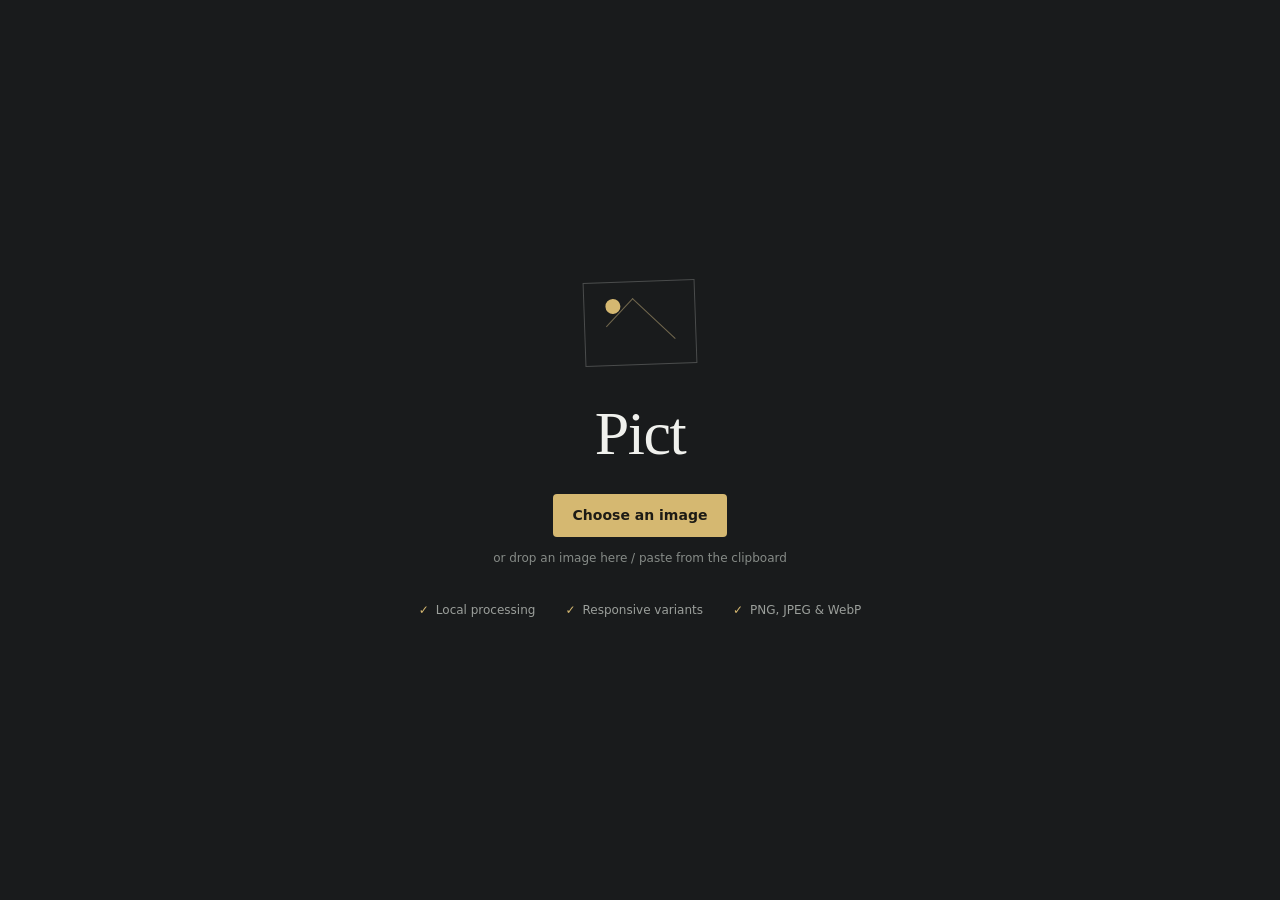
<file: index.html>
<!doctype html>
<html lang="en">
	<head>
		<meta charset="utf-8">
		<meta name="viewport" content="width=device-width, initial-scale=1">
		<meta name="description" content="Pict is a private browser image editor for drawing, editing and preparing responsive website assets.">
		<meta name="theme-color" content="#1d1e1f">
		<title>Pict</title>
		<link rel="icon" href="assets/images/favicon.svg" type="image/svg+xml">
		<link rel="icon" href="assets/images/favicon-32.png" sizes="32x32" type="image/png">
		<link rel="shortcut icon" href="assets/images/favicon.ico">
		<link rel="apple-touch-icon" href="assets/images/apple-touch-icon.png">
		<link rel="stylesheet" href="assets/css/style.css">
		<link rel="stylesheet" href="assets/css/tools.css">
		<link rel="stylesheet" href="assets/css/pict.css">
		<link rel="stylesheet" href="assets/css/selection-hue.css">
		<link rel="stylesheet" href="assets/css/polish.css">
		<link rel="stylesheet" href="assets/css/advanced.css">
		<script src="assets/js/vendor/pica.min.js" defer></script>
		<script src="assets/js/script.js" defer></script>
	</head>
	<body class="empty-mode">
		<a class="skip-link" href="#workspace">Skip to editor</a>
		<header class="topbar" id="topbar" hidden>
			<div class="brand"><span class="brand-mark" aria-hidden="true">P</span><span>Pict</span></div>
			<nav class="menu-bar" aria-label="Application menu">
				<button class="menu-trigger" data-menu="fileMenu" type="button" aria-haspopup="menu" aria-expanded="false">File</button>
				<button class="menu-trigger" data-menu="editMenu" type="button" aria-haspopup="menu" aria-expanded="false">Edit</button>
				<button class="menu-trigger" data-menu="imageMenu" type="button" aria-haspopup="menu" aria-expanded="false">Image</button>
				<button class="menu-trigger" data-menu="effectsMenu" type="button" aria-haspopup="menu" aria-expanded="false">Effects</button>
			</nav>
		</header>
		<svg class="icon-defs" aria-hidden="true">
			<symbol id="i-move" viewBox="0 0 24 24"><path d="M12 2v20M2 12h20M12 2l-3 3m3-3 3 3M22 12l-3-3m3 3-3 3M12 22l-3-3m3 3 3-3M2 12l3-3m-3 3 3 3"/></symbol>
			<symbol id="i-select" viewBox="0 0 24 24"><path d="M4 8V4h4M16 4h4v4M20 16v4h-4M8 20H4v-4"/><path d="M10 4h4M20 10v4M14 20h-4M4 14v-4"/></symbol>
			<symbol id="i-lasso" viewBox="0 0 24 24"><path d="M19 7c3 4-1 9-7 9S2 13 4 9s9-6 15-2Z"/><path d="M12 16c2 1 2 5-1 5-2 0-3-2-1-3"/></symbol>
			<symbol id="i-path" viewBox="0 0 24 24"><path d="M5 18C5 8 19 16 19 6"/><circle cx="5" cy="18" r="2"/><circle cx="19" cy="6" r="2"/><path d="M5 12h6M13 12h6"/><circle cx="11" cy="12" r="1"/><circle cx="13" cy="12" r="1"/></symbol>
			<symbol id="i-dropper" viewBox="0 0 24 24"><path d="m14 4 6 6M17 7 8 16l-4 1 1-4 9-9M7 17l-2 2"/></symbol>
			<symbol id="i-fill" viewBox="0 0 24 24"><path d="m4 13 8-8 7 7-8 8H4v-7Z"/><path d="M15 17c0 3 2 4 3 4s3-1 3-4l-3-4-3 4Z"/></symbol>
			<symbol id="i-pencil" viewBox="0 0 24 24"><path d="m4 20 4-1 11-11-3-3L5 16l-1 4Z"/><path d="m14 7 3 3M5 16l3 3"/></symbol>
			<symbol id="i-brush" viewBox="0 0 24 24"><path d="M14 14 21 5l-2-2-9 7"/><path d="M14 14c0 5-3 7-8 7 2-2-1-3 1-6 2-3 5-3 7-1Z"/></symbol>
			<symbol id="i-eraser" viewBox="0 0 24 24"><path d="m4 15 9-10 7 6-8 9H7l-3-3v-2Z"/><path d="m9 10 7 6M12 20h9"/></symbol>
			<symbol id="i-line" viewBox="0 0 24 24"><path d="M4 20 20 4"/></symbol>
			<symbol id="i-rect" viewBox="0 0 24 24"><rect x="4" y="5" width="16" height="14" rx="1"/></symbol>
			<symbol id="i-ellipse" viewBox="0 0 24 24"><ellipse cx="12" cy="12" rx="9" ry="7"/></symbol>
			<symbol id="i-text" viewBox="0 0 24 24"><path d="M5 5h14M12 5v14M8 19h8"/></symbol>
			<symbol id="i-wand" viewBox="0 0 24 24"><path d="m5 19 10-10 4 4L9 23 5 19Z"/><path d="M4 3v3M2.5 4.5h3M15 2v4M13 4h4M20 7v3M18.5 8.5h3"/></symbol>
			<symbol id="i-clone" viewBox="0 0 24 24"><path d="M8 13V9a4 4 0 0 1 8 0v4"/><path d="M6 13h12l2 7H4l2-7Z"/><path d="M8 17h8"/></symbol>
			<symbol id="i-recolour" viewBox="0 0 24 24"><path d="M12 3a9 9 0 1 0 9 9c0-2-2-3-4-2l-2 1c-2 1-4-1-3-3l1-2c1-2 0-3-1-3Z"/><circle cx="7" cy="11" r="1"/><circle cx="9" cy="7" r="1"/><circle cx="8" cy="15" r="1"/></symbol>
			<symbol id="i-copy" viewBox="0 0 24 24"><rect x="8" y="8" width="12" height="12" rx="1"/><path d="M16 8V4H4v12h4"/></symbol>
			<symbol id="i-cut" viewBox="0 0 24 24"><circle cx="6" cy="6" r="3"/><circle cx="6" cy="18" r="3"/><path d="m8 8 11 11M8 16 19 5"/></symbol>
			<symbol id="i-paste" viewBox="0 0 24 24"><path d="M9 5H6v16h13V5h-3"/><rect x="9" y="3" width="7" height="4" rx="1"/></symbol>
		</svg>
		<input id="fileInput" type="file" accept="image/png,image/jpeg,image/webp,image/avif" multiple hidden>
		<input id="projectInput" type="file" accept=".pict,application/json" hidden>
		<main id="workspace" class="app-shell">
			<section class="empty-state" id="emptyState">
				<div class="empty-art" aria-hidden="true"><span></span></div>
				<h1>Pict</h1>
				<button class="button primary large" id="emptyOpenButton" type="button">Choose an image</button>
				<p class="drop-hint">or drop an image here / paste from the clipboard</p>
				<div class="feature-row" aria-label="Key features"><span>Local processing</span><span>Responsive variants</span><span>PNG, JPEG &amp; WebP</span></div>
			</section>
			<section class="editor" id="editor" hidden>
				<aside class="left-panel" aria-label="Tools and images">
					<div class="left-tabs" role="tablist">
						<button class="left-tab active" data-left-tab="tools" type="button" role="tab" aria-selected="true">Tools</button>
						<button class="left-tab" data-left-tab="images" type="button" role="tab" aria-selected="false">Images</button>
					</div>
					<div class="left-tab-panel" id="toolsPanel">
						<div class="vertical-tools" role="toolbar" aria-label="Editing tools">
							<button class="paint-tool" data-tool="move" type="button"><svg><use href="#i-move"/></svg>Move</button>
							<button class="paint-tool active" data-tool="select" type="button"><svg><use href="#i-select"/></svg>Select</button>
							<button class="paint-tool" data-tool="lasso" type="button"><svg><use href="#i-lasso"/></svg>Lasso</button>
							<button class="paint-tool" data-tool="path" type="button"><svg><use href="#i-path"/></svg>Paths</button>
							<button class="paint-tool" data-tool="magic" type="button"><svg><use href="#i-wand"/></svg>Magic wand</button>
							<button class="paint-tool" data-tool="eyedropper" type="button"><svg><use href="#i-dropper"/></svg>Pick</button>
							<button class="paint-tool" data-tool="fill" type="button"><svg><use href="#i-fill"/></svg>Fill</button>
							<button class="paint-tool" data-tool="pencil" type="button"><svg><use href="#i-pencil"/></svg>Pencil</button>
							<button class="paint-tool" data-tool="brush" type="button"><svg><use href="#i-brush"/></svg>Brush</button>
							<button class="paint-tool" data-tool="clone" type="button"><svg><use href="#i-clone"/></svg>Clone</button>
							<button class="paint-tool" data-tool="recolour" type="button"><svg><use href="#i-recolour"/></svg>Recolour</button>
							<button class="paint-tool" data-tool="eraser" type="button"><svg><use href="#i-eraser"/></svg>Eraser</button>
							<button class="paint-tool" data-tool="line" type="button"><svg><use href="#i-line"/></svg>Line</button>
							<button class="paint-tool" data-tool="rectangle" type="button"><svg><use href="#i-rect"/></svg>Rectangle</button>
							<button class="paint-tool" data-tool="ellipse" type="button"><svg><use href="#i-ellipse"/></svg>Ellipse</button>
							<button class="paint-tool" data-tool="text" type="button"><svg><use href="#i-text"/></svg>Text</button>
						</div>
					</div>
					<div class="left-tab-panel" id="imagesPanel" hidden>
						<div class="panel-heading"><h2>Images</h2><button class="icon-button" id="addButton" type="button" aria-label="Add images">+</button></div>
						<div class="asset-list" id="assetList"></div>
					</div>
				</aside>
				<section class="canvas-area" aria-label="Image preview">
					<div class="canvas-toolbar">
						<div><button class="icon-button" id="undoButton" type="button" aria-label="Undo" disabled>↶</button><button class="icon-button" id="redoButton" type="button" aria-label="Redo" disabled>↷</button><button class="text-button" id="resetButton" type="button">Reset</button></div>
						<span class="active-tool-status" id="activeToolStatus">Rectangle select</span>
						<div class="zoom-actions"><button class="icon-button grid-toggle" id="rulersToggle" type="button" aria-label="Toggle rulers" title="Toggle rulers">R</button><button class="icon-button grid-toggle active" id="snapToggle" type="button" aria-label="Toggle guide snapping" title="Toggle guide snapping">⌁</button><button class="icon-button grid-toggle" id="gridToggle" type="button" aria-label="Toggle pixel grid" title="Toggle pixel grid">#</button><button class="icon-button" id="zoomOut" type="button" aria-label="Zoom out">−</button><output id="zoomOutput">Fit</output><button class="icon-button" id="zoomIn" type="button" aria-label="Zoom in">+</button></div>
					</div>
					<div class="canvas-stage" id="canvasStage"><canvas class="ruler ruler-horizontal" id="horizontalRuler" height="24"></canvas><canvas class="ruler ruler-vertical" id="verticalRuler" width="24"></canvas><div class="canvas-wrap" id="canvasWrap"><canvas id="previewCanvas"></canvas><canvas id="interactionCanvas"></canvas></div><div class="drop-overlay" id="dropOverlay">Drop images to add them</div></div>
					<div class="palette-bar" aria-label="Colour palette"><button class="current-colour" id="colourSwatch" type="button" aria-label="Open colour picker" title="Choose colour"></button><div class="palette-grid" id="paletteBar"></div></div>
					<div class="image-status"><span id="sourceInfo"></span><span id="editedInfo"></span></div>
				</section>
				<aside class="controls-panel" aria-label="Editing controls">
					<div class="control-tabs" role="tablist"><button class="tab active" data-tab="edit" type="button" role="tab" aria-selected="true">Edit</button><button class="tab" data-tab="layers" type="button" role="tab" aria-selected="false">Layers</button><button class="tab" data-tab="export" type="button" role="tab" aria-selected="false">Export</button></div>
					<div class="tab-panel" id="editPanel">
						<section class="control-section tool-options">
							<div class="section-heading"><h3 id="activeToolName">Rectangle select</h3><button class="text-button" id="clearSelection" type="button">Clear selection</button></div>
							<p class="tool-hint" id="toolHint">Drag to select a rectangular area.</p>
							<label id="selectionModeLabel">Selection mode<select id="selectionMode"><option value="replace">Replace</option><option value="add">Add</option><option value="subtract">Subtract</option><option value="intersect">Intersect</option></select></label>
							<label>Size<input id="toolSize" type="number" min="1" max="200" value="18"></label>
							<label class="range-label"><span>Tool opacity <output id="toolOpacityValue">100</output>%</span><input id="toolOpacity" type="range" min="1" max="100" value="100"></label>
							<label class="range-label"><span>Flow <output id="brushFlowValue">100</output>%</span><input id="brushFlow" type="range" min="1" max="100" value="100"></label>
							<label class="range-label"><span>Brush hardness <output id="brushHardnessValue">80</output>%</span><input id="brushHardness" type="range" min="0" max="100" value="80"></label>
							<label class="range-label"><span>Brush spacing <output id="brushSpacingValue">20</output>%</span><input id="brushSpacing" type="range" min="1" max="100" value="20"></label>
							<label class="range-label"><span>Stabilisation <output id="brushSmoothingValue">20</output>%</span><input id="brushSmoothing" type="range" min="0" max="90" value="20"></label>
							<label class="check-label"><input id="pressureSize" type="checkbox" checked> Pressure controls size</label>
							<label class="check-label"><input id="pressureFlow" type="checkbox" checked> Pressure controls flow</label>
							<label class="check-label"><input id="shapeFill" type="checkbox"> Fill shapes</label>
							<label class="range-label"><span>Fill tolerance <output id="toleranceValue">24</output></span><input id="fillTolerance" type="range" min="0" max="100" value="24"></label>
							<label class="range-label"><span>Feather <output id="featherValue">0</output> px</span><input id="selectionFeather" type="range" min="0" max="50" value="0"></label>
							<label class="range-label selection-hue" id="selectionHueControl" hidden><span>Selection hue <output id="selectionHueValue">0</output>°</span><input id="selectionHue" type="range" min="-180" max="180" value="0" aria-describedby="selectionHueHelp"><small id="selectionHueHelp">Drag to shift colours inside the current selection.</small></label>
							<div class="selection-actions"><button class="button secondary" id="invertSelection" type="button">Invert</button><button class="button secondary" id="selectColour" type="button">Select colour</button><button class="button secondary" id="selectOpaque" type="button">Layer opacity</button><button class="button secondary" id="refineSelection" type="button">Refine…</button><button class="button secondary" id="floatSelection" type="button">Move pixels</button><button class="button secondary" id="resizeSelection" type="button">Resize pixels</button><button class="button secondary" id="cropToSelection" type="button">Crop to selection</button><button class="button secondary" id="deleteSelection" type="button">Delete selection</button></div>
						</section>
						<section class="control-section image-control-section" id="transformSection">
							<h3>Transform</h3>
							<div class="tool-grid"><button class="tool-button" id="rotateLeft" type="button"><span>↶</span>Rotate left</button><button class="tool-button" id="rotateRight" type="button"><span>↷</span>Rotate right</button><button class="tool-button" id="flipHorizontal" type="button"><span>↔</span>Flip H</button><button class="tool-button" id="flipVertical" type="button"><span>↕</span>Flip V</button></div>
							<div class="field-row"><label>Angle<input id="rotationAngle" type="number" min="-180" max="180" value="0"></label><button class="button secondary align-field-button" id="applyRotation" type="button">Apply angle</button></div>
							<label>Layer rotation°<input id="layerRotation" type="number" min="-180" max="180" value="0"></label>
							<div class="field-row"><label>Scale X %<input id="layerScaleX" type="number" min="1" max="1000" value="100"></label><label>Scale Y %<input id="layerScaleY" type="number" min="1" max="1000" value="100"></label></div>
							<div class="field-row"><label>Skew X°<input id="layerSkewX" type="number" min="-80" max="80" value="0"></label><label>Skew Y°<input id="layerSkewY" type="number" min="-80" max="80" value="0"></label></div>
							<button class="button secondary full spaced-button" id="applyLayerTransform" type="button">Transform active layer</button>
							<div class="field-row"><label>Perspective X<input id="perspectiveX" type="number" min="-90" max="90" value="0"></label><label>Perspective Y<input id="perspectiveY" type="number" min="-90" max="90" value="0"></label></div><button class="button secondary full spaced-button" id="applyPerspective" type="button">Apply perspective</button>
						</section>
						<section class="control-section image-control-section" id="cropSection">
							<div class="section-heading"><h3>Crop</h3><button class="text-button" id="resetCrop" type="button">Full image</button></div>
							<label>Aspect ratio<select id="aspectRatio"><option value="free">Free</option><option value="1">Square · 1:1</option><option value="1.7777778">Landscape · 16:9</option><option value="1.5">Photo · 3:2</option><option value="0.8">Portrait · 4:5</option></select></label>
							<div class="field-row"><label>X<input id="cropX" type="number" min="0"></label><label>Y<input id="cropY" type="number" min="0"></label></div>
							<div class="field-row"><label>Width<input id="cropWidth" type="number" min="1"></label><label>Height<input id="cropHeight" type="number" min="1"></label></div>
							<button class="button secondary full spaced-button" id="applyAspect" type="button">Apply ratio from centre</button>
						</section>
						<section class="control-section image-control-section" id="adjustSection">
							<div class="section-heading"><h3>Adjust</h3><button class="text-button" id="resetAdjustments" type="button">Reset</button></div>
							<label class="range-label"><span>Brightness <output id="brightnessValue">0</output></span><input id="brightness" type="range" min="-100" max="100" value="0"></label>
							<label class="range-label"><span>Contrast <output id="contrastValue">0</output></span><input id="contrast" type="range" min="-100" max="100" value="0"></label>
							<label class="range-label"><span>Saturation <output id="saturationValue">0</output></span><input id="saturation" type="range" min="-100" max="100" value="0"></label>
							<label class="range-label"><span>Warmth <output id="warmthValue">0</output></span><input id="warmth" type="range" min="-100" max="100" value="0"></label>
							<label class="range-label"><span>Blur <output id="blurValue">0</output></span><input id="blur" type="range" min="0" max="20" value="0"></label>
						</section>
					</div>
					<div class="tab-panel" id="layersPanel" hidden>
						<section class="control-section layers-section">
							<div class="section-heading"><h3>Layers</h3><button class="icon-button" id="addLayer" type="button" aria-label="Add pixel layer">+</button></div>
							<div class="layers-list" id="layersList"></div>
							<div class="layer-actions"><button class="button secondary" id="addAdjustment" type="button">Adjustment…</button><button class="button secondary" id="addLayerMask" type="button">Add mask</button><button class="button secondary" id="editLayerMask" type="button">Edit mask</button><button class="button secondary" id="applyLayerMask" type="button">Apply mask</button><button class="button secondary" id="duplicateLayer" type="button">Duplicate</button><button class="button secondary" id="deleteLayer" type="button">Delete</button><button class="button secondary" id="layerUp" type="button">Move up</button><button class="button secondary" id="layerDown" type="button">Move down</button><button class="button secondary layer-action-wide" id="mergeLayer" type="button">Merge down</button><button class="button secondary" id="mergeVisible" type="button">Merge visible</button><button class="button secondary" id="flattenImage" type="button">Flatten image</button></div>
							<label class="range-label"><span>Opacity <output id="layerOpacityValue">100</output>%</span><input id="layerOpacity" type="range" min="0" max="100" value="100"></label>
							<label>Blend mode<select id="layerBlend"><option value="source-over">Normal</option><option value="multiply">Multiply</option><option value="screen">Screen</option><option value="overlay">Overlay</option><option value="darken">Darken</option><option value="lighten">Lighten</option><option value="color">Colour</option><option value="luminosity">Luminosity</option></select></label>
						</section>
						<section class="control-section history-section"><div class="section-heading"><h3>History</h3><button class="text-button" id="clearHistory" type="button">Clear</button></div><ol class="history-list" id="historyList"></ol>
						</section>
					</div>
					<div class="tab-panel" id="exportPanel" hidden>
						<section class="control-section export-section">
							<h3>Output</h3><label>File name<input id="exportName" type="text" value="image"></label>
							<div class="field-row"><label>Width<input id="exportWidth" type="number" min="1"></label><label>Height<input id="exportHeight" type="number" min="1"></label></div>
							<label class="check-label"><input id="lockRatio" type="checkbox" checked> Lock aspect ratio</label>
							<label>Format<select id="exportFormat"><option value="image/webp">WebP</option><option value="image/jpeg">JPEG</option><option value="image/png">PNG</option></select></label>
							<label>Resampling<select id="exportResampling"><option value="mks2013" selected>Quality - Pica mks2013</option><option value="lanczos3">Quality - Pica Lanczos3</option><option value="canvas">Fast - native canvas</option><option value="nearest">Pixel art - nearest neighbour</option></select></label>
							<p class="section-copy" id="resamplingHint">Uses Pica's sharp MKS2013 filter for detailed photographs and web graphics.</p>
							<label class="range-label" id="qualityLabel"><span>Quality <output id="qualityValue">100</output>%</span><input id="quality" type="range" min="1" max="100" value="100"></label>
							<div class="export-summary"><span>Estimated size</span><strong id="estimatedSize">Calculate on export</strong></div><button class="button primary full" id="exportButton" type="button">Export image</button>
						</section>
						<section class="control-section"><h3>Responsive set</h3><p class="section-copy">Generate common widths without enlarging the source.</p>
							<div class="check-grid"><label><input type="checkbox" name="variant" value="320" checked> 320w</label><label><input type="checkbox" name="variant" value="640" checked> 640w</label><label><input type="checkbox" name="variant" value="960" checked> 960w</label><label><input type="checkbox" name="variant" value="1280" checked> 1280w</label><label><input type="checkbox" name="variant" value="1600"> 1600w</label><label><input type="checkbox" name="variant" value="1920"> 1920w</label></div>
							<button class="button secondary full" id="variantsButton" type="button">Download variants</button><label class="markup-label">Generated markup<textarea id="markupOutput" rows="4" readonly></textarea></label><button class="text-button copy-button" id="copyMarkup" type="button">Copy markup</button>
						</section>
					</div>
				</aside>
			</section>
		</main>
		<menu class="app-menu" id="fileMenu"><button data-action="open" type="button">Open image <span>Ctrl+O</span></button><button data-action="open-project" type="button">Open Pict project</button><button data-action="save-project" type="button">Save Pict project <span>Ctrl+Shift+S</span></button><hr><button data-action="recover" type="button">Recover last draft</button><button data-action="export" type="button">Export <span>Ctrl+E</span></button></menu>
		<menu class="app-menu" id="editMenu"><button data-action="undo" type="button">Undo <span>Ctrl+Z</span></button><button data-action="redo" type="button">Redo <span>Ctrl+Y</span></button><hr><button data-action="select-all" type="button">Select all <span>Ctrl+A</span></button><button data-action="deselect" type="button">Deselect <span>Ctrl+Shift+A</span></button><button data-action="crop-to-selection" type="button">Crop to selection</button><hr><button data-action="copy" type="button">Copy <span>Ctrl+C</span></button><button data-action="cut" type="button">Cut <span>Ctrl+X</span></button><button data-action="paste" type="button">Paste <span>Ctrl+V</span></button></menu>
		<menu class="app-menu" id="imageMenu"><button data-action="transform" type="button">Transform</button><button data-action="crop" type="button">Crop</button><button data-action="adjust" type="button">Adjustments</button><hr><button data-action="canvas-size" type="button">Resize canvas</button><button data-action="image-size" type="button">Resize image</button></menu>
		<menu class="app-menu effects-menu" id="effectsMenu"><button data-correction="gaussian-blur" type="button">Gaussian blur…</button><button data-correction="motion-blur" type="button">Motion blur…</button><button data-correction="unsharp" type="button">Unsharp mask…</button><button data-correction="high-pass" type="button">High-pass sharpen…</button><hr><button data-correction="shadow" type="button">Drop shadow…</button><button data-correction="outline" type="button">Outline…</button><button data-correction="vignette" type="button">Vignette…</button><button data-effect="pixelate" type="button">Pixelate</button><button data-effect="distort" type="button">Wave distortion</button><hr><button data-correction="posterise" type="button">Posterise…</button><button data-correction="threshold" type="button">Threshold…</button><button data-correction="desaturate" type="button">Desaturate…</button><button data-effect="grayscale" type="button">Grayscale</button><button data-effect="sepia" type="button">Sepia</button><button data-correction="channel-mixer" type="button">Channel mixer…</button><button data-correction="white-balance" type="button">White balance…</button><button data-correction="colour-balance" type="button">Colour balance…</button><button data-correction="gradient-map" type="button">Gradient map…</button><hr><button data-effect="noise" type="button">Add noise</button><button data-correction="denoise" type="button">Noise reduction…</button><button data-correction="dust" type="button">Dust and scratches…</button><button data-correction="lens" type="button">Lens distortion…</button><button data-correction="chromatic" type="button">Chromatic aberration…</button><button data-correction="perspective-correction" type="button">Perspective correction…</button><hr><button data-action="effects" type="button">Levels…</button></menu>
		<dialog class="modal" id="imageDialog"><div class="modal-heading"><h2 id="imageDialogTitle">Image</h2><button class="modal-close" data-close="imageDialog" type="button" aria-label="Close">×</button></div><div class="modal-body" id="imageDialogBody"></div></dialog>
		<dialog class="modal colour-dialog" id="colourDialog">
			<div class="modal-heading"><h2>Choose colour</h2><button class="modal-close" data-close="colourDialog" type="button" aria-label="Close">×</button></div>
			<div class="modal-body">
				<canvas id="colourField" width="320" height="180" aria-label="Saturation and brightness"></canvas>
				<label>Hue<input id="hueRange" type="range" min="0" max="359" value="345"></label>
				<label>Hex<input id="hexInput" type="text" value="#f3a6b8" maxlength="9" spellcheck="false"></label>
				<fieldset class="colour-fields"><legend>RGB</legend><label>R<input id="redInput" type="number" min="0" max="255" value="243"></label><label>G<input id="greenInput" type="number" min="0" max="255" value="166"></label><label>B<input id="blueInput" type="number" min="0" max="255" value="184"></label></fieldset>
				<fieldset class="colour-fields"><legend>HSV</legend><label>H<input id="hueInput" type="number" min="0" max="359" value="345"></label><label>S<input id="saturationInput" type="number" min="0" max="100" value="32"></label><label>V<input id="valueInput" type="number" min="0" max="100" value="95"></label></fieldset>
				<div class="dialog-actions"><button class="button secondary" data-close="colourDialog" type="button">Cancel</button><button class="button primary" id="applyColour" type="button">Use colour</button></div>
			</div>
		</dialog>
		<dialog class="modal text-dialog" id="textDialog">
			<div class="modal-heading"><h2>Add text</h2><button class="modal-close" data-close="textDialog" type="button" aria-label="Close">×</button></div>
			<div class="modal-body">
				<label>Text<textarea id="textValue" rows="4" placeholder="Enter text"></textarea></label>
				<div class="field-row"><label>Font<select id="textFont"><option value="system-ui, sans-serif">System sans</option><option value="Georgia, serif">Georgia</option><option value="'Courier New', monospace">Monospace</option><option value="Arial, sans-serif">Arial</option><option value="'Trebuchet MS', sans-serif">Trebuchet</option><option value="'Times New Roman', serif">Times</option></select></label><label>Size<input id="textSize" type="number" min="6" max="300" value="40"></label></div>
				<div class="text-options"><label class="check-label"><input id="textBold" type="checkbox"> Bold</label><label class="check-label"><input id="textItalic" type="checkbox"> Italic</label><label>Align<select id="textAlign"><option value="left">Left</option><option value="center">Centre</option><option value="right">Right</option></select></label></div>
				<label>Line height %<input id="textLineHeight" type="number" min="50" max="300" value="125"></label><label>Letter spacing<input id="textLetterSpacing" type="number" min="-20" max="100" value="0"></label>
				<div class="dialog-actions"><button class="button secondary" data-close="textDialog" type="button">Cancel</button><button class="button primary" id="applyText" type="button">Add text</button></div>
			</div>
		</dialog>
		<dialog class="modal" id="canvasDialog"><div class="modal-heading"><h2>Resize canvas</h2><button class="modal-close" data-close="canvasDialog" type="button" aria-label="Close">×</button></div><div class="modal-body"><label>Units<select id="canvasUnits"><option value="pixels">Pixels</option><option value="percent">Percent</option></select></label><div class="field-row"><label>Width<input id="canvasWidth" type="number" min="1" max="16384"></label><label>Height<input id="canvasHeight" type="number" min="1" max="16384"></label></div><label class="check-label"><input id="canvasLockRatio" type="checkbox"> Preserve aspect ratio</label><label>Anchor<select id="canvasAnchor"><option value="centre">Centre</option><option value="top-left">Top left</option></select></label><div class="dialog-actions"><button class="button secondary" data-close="canvasDialog" type="button">Cancel</button><button class="button primary" id="applyCanvasSize" type="button">Resize canvas</button></div></div></dialog>
		<dialog class="modal" id="imageSizeDialog"><div class="modal-heading"><h2>Resize image</h2><button class="modal-close" data-close="imageSizeDialog" type="button" aria-label="Close">×</button></div><div class="modal-body"><p class="section-copy">Resize the canvas and all image content together.</p><label>Units<select id="imageSizeUnits"><option value="pixels">Pixels</option><option value="percent">Percent</option></select></label><div class="field-row"><label>Width<input id="imageSizeWidth" type="number" min="1" max="16384"></label><label>Height<input id="imageSizeHeight" type="number" min="1" max="16384"></label></div><label class="check-label"><input id="imageSizeLockRatio" type="checkbox" checked> Preserve aspect ratio</label><div class="dialog-actions"><button class="button secondary" data-close="imageSizeDialog" type="button">Cancel</button><button class="button primary" id="applyImageSize" type="button">Resize image</button></div></div></dialog>
		<dialog class="modal" id="selectionDialog"><div class="modal-heading"><h2>Resize selected pixels</h2><button class="modal-close" data-close="selectionDialog" type="button" aria-label="Close">×</button></div><div class="modal-body"><div class="field-row"><label>Width<input id="selectionWidth" type="number" min="1" max="16384"></label><label>Height<input id="selectionHeight" type="number" min="1" max="16384"></label></div><div class="dialog-actions"><button class="button secondary" data-close="selectionDialog" type="button">Cancel</button><button class="button primary" id="applySelectionSize" type="button">Resize and move</button></div></div></dialog>
		<dialog class="modal" id="effectsDialog"><div class="modal-heading"><h2>Levels</h2><button class="modal-close" data-close="effectsDialog" type="button" aria-label="Close">×</button></div><div class="modal-body"><p class="section-copy">Set the input range and midtone response for the active layer.</p><fieldset class="levels-fields"><legend>Levels</legend><div class="field-row"><label>Black<input id="levelBlack" type="number" min="0" max="254" value="0"></label><label>White<input id="levelWhite" type="number" min="1" max="255" value="255"></label></div><label>Gamma<input id="levelGamma" type="number" min="0.1" max="5" step="0.1" value="1"></label><button class="button primary full spaced-button" data-effect="levels" type="button">Apply levels</button></fieldset></div></dialog>
		<dialog class="modal" id="adjustmentDialog"><div class="modal-heading"><h2>Add adjustment layer</h2><button class="modal-close" data-close="adjustmentDialog" type="button" aria-label="Close">×</button></div><div class="modal-body"><label>Adjustment<select id="adjustmentType"><option value="brightness">Brightness</option><option value="contrast">Contrast</option><option value="saturation">Saturation</option><option value="hue">Hue</option><option value="levels">Levels</option><option value="curves">Curves</option></select></label><label class="range-label"><span>Amount <output id="adjustmentAmountValue">0</output></span><input id="adjustmentAmount" type="range" min="-100" max="100" value="0"></label><div class="dialog-actions"><button class="button secondary" data-close="adjustmentDialog" type="button">Cancel</button><button class="button primary" id="createAdjustment" type="button">Add adjustment</button></div></div></dialog>
		<dialog class="modal" id="refineDialog"><div class="modal-heading"><h2>Refine selection</h2><button class="modal-close" data-close="refineDialog" type="button" aria-label="Close">×</button></div><div class="modal-body"><label>Operation<select id="refineOperation"><option value="grow">Grow</option><option value="shrink">Shrink</option><option value="smooth">Smooth</option><option value="border">Border</option><option value="islands">Remove small islands</option></select></label><label>Radius / minimum area<input id="refineRadius" type="number" min="1" max="100" value="3"></label><div class="dialog-actions"><button class="button secondary" data-close="refineDialog" type="button">Cancel</button><button class="button primary" id="applyRefine" type="button">Apply</button></div></div></dialog>
		<dialog class="modal" id="correctionDialog"><div class="modal-heading"><h2 id="correctionTitle">Effect</h2><button class="modal-close" data-close="correctionDialog" type="button" aria-label="Close">×</button></div><div class="modal-body"><p class="section-copy" id="correctionDescription"></p><label class="range-label"><span id="correctionAmountLabel">Amount <output id="correctionAmountValue">25</output></span><input id="correctionAmount" type="range" min="0" max="100" value="25"></label><label class="range-label"><span id="correctionSecondaryLabel">Secondary <output id="correctionSecondaryValue">0</output></span><input id="correctionSecondary" type="range" min="-100" max="100" value="0"></label><label>Mode<select id="correctionMode"><option value="luminance">Luminance</option><option value="average">Average</option><option value="lightness">Lightness</option></select></label><div class="dialog-actions"><button class="button secondary" data-close="correctionDialog" type="button">Cancel</button><button class="button primary" id="applyCorrection" type="button">Apply effect</button></div></div></dialog>
		<menu class="context-menu" id="contextMenu"><button data-command="copy" type="button">Copy <span>Ctrl+C</span></button><button data-command="cut" type="button">Cut <span>Ctrl+X</span></button><button data-command="paste" type="button">Paste <span>Ctrl+V</span></button><hr><button data-command="crop" type="button">Crop to selection</button><button data-command="delete" type="button">Delete selection <span>Delete</span></button><button data-command="clear" type="button">Clear selection <span>Esc</span></button></menu>
		<div class="toast" id="toast" role="status" aria-live="polite"></div>
	</body>
</html>
</file>
<file: assets/css/style.css>
*{box-sizing:border-box}html,body{height:100%}:root{color-scheme:dark;--bg:#171819;--panel:#202223;--panel-2:#27292a;--surface:#303233;--line:#3b3e3f;--muted:#a9ada9;--text:#f0f1ed;--accent:#d5b871;--accent-hover:#e2c986;--danger:#d5837f}body{margin:0;background:var(--bg);color:var(--text);font:14px/1.45 Inter,ui-sans-serif,system-ui,-apple-system,BlinkMacSystemFont,"Segoe UI",sans-serif;overflow:hidden}button,input,select,textarea{font:inherit}.skip-link{position:fixed;left:1rem;top:-4rem;z-index:20;background:var(--accent);color:#171819;padding:.7rem 1rem}.skip-link:focus{top:1rem}.topbar{height:58px;display:flex;align-items:center;justify-content:space-between;padding:0 18px;border-bottom:1px solid var(--line);background:#1c1e1f}.brand{display:flex;gap:10px;align-items:center;font-size:17px;font-weight:650;letter-spacing:.01em}.brand-mark{display:grid;place-items:center;width:29px;height:29px;border:1px solid #706444;color:var(--accent);font-family:Georgia,serif;font-size:19px}.top-actions{display:flex;align-items:center;gap:14px}.privacy-note{color:var(--muted);font-size:12px}.button,.icon-button,.text-button,.tool-button{border:0;color:var(--text);cursor:pointer}.button{border-radius:4px;padding:8px 13px;font-weight:600}.button.primary{background:var(--accent);color:#1d1b15}.button.primary:hover{background:var(--accent-hover)}.button.secondary{background:var(--surface);border:1px solid #4c4f50}.button.secondary:hover,.tool-button:hover,.icon-button:hover{background:#393c3d}.button.large{padding:11px 20px}.button.full{width:100%}.icon-button{width:32px;height:32px;border-radius:4px;background:transparent;font-size:18px}.icon-button:disabled{opacity:.3;cursor:default}.text-button{padding:4px 0;background:transparent;color:#c9bb91;font-size:12px}.text-button:hover{color:var(--accent-hover)}.app-shell{height:calc(100vh - 58px)}.empty-state[hidden]{display:none}.empty-state{height:100%;display:flex;flex-direction:column;align-items:center;justify-content:center;text-align:center;padding:32px;background:#191b1c}.empty-art{position:relative;width:112px;height:84px;border:1px solid #4a4c4c;margin-bottom:28px;padding:12px;transform:rotate(-2deg)}.empty-art:before{content:"";display:block;width:58px;height:38px;margin:19px auto 0;border-left:1px solid #72684e;border-top:1px solid #72684e;transform:rotate(45deg)}.empty-art span{position:absolute;left:13px;top:8px;width:15px;height:15px;border-radius:50%;background:var(--accent);margin:8px}.eyebrow{text-transform:uppercase;letter-spacing:.16em;color:var(--accent);font-size:11px;font-weight:700;margin:0 0 12px}.empty-state h1{font-family:Georgia,serif;font-size:clamp(36px,5vw,62px);font-weight:400;letter-spacing:-.025em;margin:0}.intro{max-width:570px;font-size:17px;color:#b9bcb9;margin:16px 0 26px}.drop-hint{font-size:12px;color:#868b87;margin:13px 0 35px}.feature-row{display:flex;gap:30px;color:#9b9f9b;font-size:12px}.feature-row span:before{content:"✓";color:var(--accent);margin-right:7px}.editor{height:100%;display:grid;grid-template-columns:168px minmax(320px,1fr) 310px}.editor[hidden]{display:none}.asset-panel,.controls-panel{background:var(--panel);min-width:0}.asset-panel{border-right:1px solid var(--line)}.controls-panel{border-left:1px solid var(--line);overflow-y:auto}.panel-heading{height:48px;display:flex;align-items:center;justify-content:space-between;padding:0 12px;border-bottom:1px solid var(--line)}h2,h3{margin:0;font-size:13px}h2{font-size:12px;text-transform:uppercase;letter-spacing:.08em;color:#c2c5c1}.asset-list{padding:9px}.asset-item{width:100%;display:flex;align-items:center;gap:8px;padding:7px;background:transparent;border:1px solid transparent;color:var(--text);text-align:left;cursor:pointer;border-radius:4px}.asset-item:hover{background:var(--panel-2)}.asset-item.active{background:#343534;border-color:#5c594e}.asset-thumb{width:42px;height:42px;object-fit:cover;background:#111}.asset-meta{min-width:0;flex:1}.asset-name{display:block;overflow:hidden;text-overflow:ellipsis;white-space:nowrap;font-size:12px}.asset-size{display:block;color:#8f938f;font-size:10px;margin-top:3px}.canvas-area{min-width:0;display:grid;grid-template-rows:48px minmax(0,1fr) 34px;background:#121314}.canvas-toolbar{display:flex;align-items:center;justify-content:space-between;padding:0 13px;background:var(--panel);border-bottom:1px solid var(--line)}.zoom-actions{display:flex;align-items:center;gap:5px}.zoom-actions output{width:48px;text-align:center;color:#b9bcb8;font-size:11px}.canvas-stage{position:relative;display:flex;align-items:center;justify-content:center;overflow:auto;padding:35px;background-color:#151617}#previewCanvas{display:block;max-width:none;box-shadow:0 10px 40px #0008}.drop-overlay{display:none;position:absolute;inset:16px;place-items:center;border:2px dashed var(--accent);background:#171819dd;color:var(--accent);font-size:17px}.canvas-stage.dragging .drop-overlay{display:grid}.image-status{display:flex;justify-content:space-between;align-items:center;padding:0 14px;background:#1c1e1f;border-top:1px solid var(--line);color:#8f938f;font-size:11px}.control-tabs{position:sticky;top:0;z-index:2;display:grid;grid-template-columns:1fr 1fr;background:var(--panel);border-bottom:1px solid var(--line)}.tab{height:48px;background:transparent;border:0;border-bottom:2px solid transparent;color:#989c98;cursor:pointer}.tab.active{color:var(--text);border-bottom-color:var(--accent)}.control-section{padding:17px;border-bottom:1px solid var(--line)}.control-section>h3,.section-heading{margin-bottom:14px}.section-heading{display:flex;align-items:center;justify-content:space-between}.tool-grid{display:grid;grid-template-columns:1fr 1fr;gap:7px}.tool-button{display:flex;flex-direction:column;gap:3px;align-items:center;background:var(--panel-2);border:1px solid #3f4243;border-radius:4px;padding:9px 5px;font-size:11px}.tool-button span{font-size:18px}.control-section label{display:block;color:#aeb2ae;font-size:11px;margin-top:11px}.control-section input[type=text],.control-section input[type=number],.control-section select,.control-section textarea{width:100%;margin-top:5px;background:#181a1b;border:1px solid #444748;border-radius:3px;color:var(--text);padding:7px 8px;outline:none}.control-section input:focus,.control-section select:focus,.control-section textarea:focus{border-color:#8e7e53}.field-row{display:grid;grid-template-columns:1fr 1fr;gap:9px}.range-label span{display:flex;justify-content:space-between}.range-label output{color:var(--accent)}input[type=range]{width:100%;height:4px;margin:10px 0 3px;accent-color:var(--accent)}.check-label{display:flex!important;align-items:center;gap:7px}.check-label input,.check-grid input{accent-color:var(--accent)}.export-summary{display:flex;justify-content:space-between;margin:17px 0 12px;padding:11px;background:#191b1c;color:#9ca09c;font-size:11px}.export-summary strong{color:var(--text);font-weight:600}.section-copy{color:#949894;font-size:12px;margin:6px 0 12px}.check-grid{display:grid;grid-template-columns:1fr 1fr;padding:5px 0 12px}.check-grid label{margin:4px 0}.markup-label{margin-top:16px!important}.markup-label textarea{resize:vertical;min-height:78px;line-height:1.4}.copy-button{display:block;margin-left:auto}.toast{position:fixed;left:50%;bottom:20px;z-index:30;transform:translate(-50%,20px);background:#e2e0d7;color:#1b1c1b;padding:9px 14px;border-radius:4px;opacity:0;pointer-events:none;transition:.18s}.toast.show{opacity:1;transform:translate(-50%,0)}@media(max-width:900px){body{overflow:auto}.app-shell{height:auto;min-height:calc(100vh - 58px)}.editor{grid-template-columns:1fr;grid-template-rows:auto minmax(520px,70vh) auto}.asset-panel{border:0;border-bottom:1px solid var(--line)}.asset-list{display:flex;overflow:auto}.asset-item{width:145px;flex:none}.controls-panel{border-left:0;border-top:1px solid var(--line)}.privacy-note{display:none}}@media(max-width:520px){.topbar{padding:0 10px}.feature-row{flex-direction:column;gap:9px}.editor{grid-template-rows:auto minmax(420px,64vh) auto}.empty-state{padding:22px}.empty-state h1{font-size:38px}.canvas-stage{padding:15px}}
</file>
<file: assets/css/tools.css>
.topbar{justify-content:flex-start}.empty-art{margin-bottom:1.5rem}.empty-state h1{margin-bottom:1rem}.editor{grid-template-columns:180px minmax(320px,1fr) 330px}.left-panel{min-width:0;overflow:hidden;background:var(--panel);border-right:1px solid var(--line)}.left-tabs{display:grid;grid-template-columns:1fr 1fr;height:48px;border-bottom:1px solid var(--line)}.left-tab{border:0;border-bottom:2px solid transparent;background:transparent;color:#989c98;cursor:pointer}.left-tab.active{border-bottom-color:var(--accent);color:var(--text)}.left-tab-panel[hidden]{display:none}.vertical-tools{display:grid;grid-template-columns:1fr 1fr;gap:4px;padding:8px;overflow-y:auto}.paint-tool{display:flex;min-height:53px;flex-direction:column;align-items:center;justify-content:center;gap:3px;padding:5px;border:1px solid transparent;border-radius:3px;background:transparent;color:#aeb2ae;font:inherit;font-size:.72rem;cursor:pointer}.paint-tool span{color:#d8dad6;font-size:1.05rem;line-height:1}.paint-tool:hover{background:var(--panel-2)}.paint-tool.active{border-color:#756847;background:#36342e;color:var(--accent)}.canvas-area{grid-template-rows:48px minmax(0,1fr) 34px 56px}.clipboard-actions{display:flex;gap:14px}.canvas-wrap{position:relative;flex:none;box-shadow:0 10px 40px #0008}#previewCanvas,#interactionCanvas{position:absolute;inset:0;display:block;box-shadow:none}#interactionCanvas{z-index:1;touch-action:none}.palette-bar{display:flex;align-items:center;justify-content:center;gap:6px;padding:8px 12px;overflow-x:auto;background:#1c1e1f;border-top:1px solid var(--line)}.palette-colour{flex:0 0 30px;width:30px;height:30px;padding:0;border:1px solid #7778;border-radius:50%;box-shadow:inset 0 0 0 2px #0004;cursor:pointer}.palette-colour:hover,.palette-colour:focus-visible{outline:2px solid var(--text);outline-offset:2px}.control-tabs{grid-template-columns:1fr 1fr 1fr}.colour-control{position:relative;display:grid;grid-template-columns:36px 1fr;gap:8px;margin-top:5px}.colour-swatch{width:36px;height:36px;padding:0;border:1px solid #5a5e5f;border-radius:4px;background:#f3a6b8;cursor:pointer}.colour-swatch:focus-visible{outline:2px solid var(--accent);outline-offset:2px}#nativeColor{position:absolute;left:0;top:0;width:36px;height:36px;opacity:0;pointer-events:none}.colour-control #colorText{margin:0;height:36px}.field-help{margin:4px 0 0;color:#7f8480;font-size:.68rem}.spaced-button{margin-top:12px}.selection-actions,.layer-actions{display:grid;grid-template-columns:1fr 1fr;gap:7px;margin-top:12px}.selection-actions .button,.layer-actions .button{padding-inline:5px;font-size:.72rem}.layers-list{display:flex;flex-direction:column;gap:4px}.layer-row{display:grid;grid-template-columns:28px minmax(0,1fr) auto;align-items:center;min-height:42px;padding:4px 7px;border:1px solid transparent;border-radius:3px;background:#27292a;cursor:pointer}.layer-row:hover{background:#303233}.layer-row.active{border-color:#756847;background:#35342f}.layer-visible{border:0;background:transparent;color:var(--accent);cursor:pointer}.layer-row span:nth-child(2){overflow:hidden;text-overflow:ellipsis;white-space:nowrap}.layer-row-opacity{color:#858a86;font-size:.68rem}.context-menu{position:fixed;z-index:50;display:none;width:205px;margin:0;padding:5px;border:1px solid #4b4e4f;border-radius:4px;background:#252728;box-shadow:0 12px 30px #0008}.context-menu.show{display:block}.context-menu button{display:flex;width:100%;justify-content:space-between;padding:8px 10px;border:0;border-radius:2px;background:transparent;color:var(--text);text-align:left;cursor:pointer}.context-menu button:hover{background:#373a3b}.context-menu button span{color:#8f9490;font-size:.7rem}.context-menu hr{margin:4px;border:0;border-top:1px solid var(--line)}@media(max-width:900px){.editor{grid-template-columns:1fr;grid-template-rows:auto minmax(520px,70vh) auto}.left-panel{border-right:0;border-bottom:1px solid var(--line)}.vertical-tools{grid-template-columns:repeat(6,minmax(64px,1fr));overflow-x:auto}.canvas-area{grid-template-rows:48px minmax(0,1fr) 34px 56px}}@media(max-width:520px){.clipboard-actions{gap:7px}.canvas-toolbar{padding-inline:7px}.palette-bar{justify-content:flex-start}}

/* Keep editor chrome fixed while oversized/zoomed canvases scroll only inside the stage. */
.canvas-area{min-height:0;overflow:hidden}
.canvas-stage{min-width:0;min-height:0}
.palette-bar,.image-status{position:relative;z-index:2;min-height:0}
</file>
<file: assets/css/pict.css>
.icon-defs{position:absolute;width:0;height:0;overflow:hidden}.topbar{gap:22px}.menu-bar{display:flex;height:100%;align-items:center;gap:2px}.menu-trigger{height:34px;padding:0 10px;border:0;border-radius:3px;background:transparent;color:#b9bdb9;cursor:pointer}.menu-trigger:hover{background:#303233;color:var(--text)}.paint-tool svg,.clipboard-button svg{width:20px;height:20px;fill:none;stroke:currentColor;stroke-width:1.7;stroke-linecap:round;stroke-linejoin:round}.paint-tool svg{color:#d8dad6}.paint-tool.active svg{color:var(--accent)}.clipboard-button[hidden]{display:none}.clipboard-actions{min-width:104px;justify-content:center}.palette-bar{display:grid;grid-template-columns:46px auto;justify-content:center;align-items:center;gap:12px;padding:7px 14px}.palette-grid{display:grid;grid-template-columns:repeat(8,26px);grid-template-rows:repeat(2,18px);gap:5px}.palette-colour{width:26px;height:18px;min-width:26px;border:1px solid #7778;border-radius:4px;box-shadow:inset 0 0 0 1px #0003}.current-colour{width:40px;height:34px;padding:4px;border:1px solid #666;border-radius:5px;background:#f3a6b8;box-shadow:inset 0 0 0 3px #202223;cursor:pointer}.current-colour:hover,.current-colour:focus-visible{outline:2px solid var(--text);outline-offset:2px}.image-control-section{display:none}.modal .image-control-section{display:block;border-bottom:0}.modal{width:min(440px,calc(100vw - 32px));max-height:calc(100vh - 40px);padding:0;border:1px solid #4a4d4e;border-radius:6px;background:#222425;color:var(--text);box-shadow:0 20px 70px #000b}.modal::backdrop{background:#090a0ab8}.modal-heading{display:flex;align-items:center;justify-content:space-between;padding:14px 17px;border-bottom:1px solid var(--line)}.modal-heading h2{color:var(--text);font-size:.9rem;text-transform:none;letter-spacing:0}.modal-close{width:30px;height:30px;border:0;border-radius:3px;background:transparent;color:#aeb2ae;font-size:1.4rem;cursor:pointer}.modal-close:hover{background:#343637;color:var(--text)}.modal-body{padding:18px;overflow-y:auto}.modal-body label{display:block;margin-top:11px;color:#aeb2ae;font-size:.76rem}.modal-body input,.modal-body select,.modal-body textarea{width:100%;margin-top:5px;padding:8px;border:1px solid #474a4b;border-radius:3px;background:#181a1b;color:var(--text);font:inherit}.modal-body textarea{resize:vertical}.modal-body .field-row{display:grid;grid-template-columns:1fr 1fr;gap:9px}.modal-body input[type=range]{padding:0;accent-color:var(--accent)}.modal-body .check-label{display:flex;align-items:center;gap:7px}.modal-body .check-label input[type=checkbox]{width:auto;margin:0;flex:none}#colourField{display:block;width:100%;height:auto;margin-bottom:14px;border:1px solid #484b4c;border-radius:4px;cursor:crosshair}.colour-dialog .modal-body{padding:22px}.dialog-actions{display:flex;justify-content:flex-end;gap:8px;margin-top:18px}.text-options{display:grid;grid-template-columns:auto auto 1fr;align-items:end;gap:14px}.text-options .check-label{margin-bottom:8px}.app-menu{position:fixed;z-index:60;display:none;width:205px;margin:0;padding:5px;border:1px solid #4b4e4f;border-radius:4px;background:#252728;box-shadow:0 12px 30px #0008}.app-menu.show{display:block}.app-menu button{display:flex;width:100%;justify-content:space-between;padding:8px 10px;border:0;border-radius:2px;background:transparent;color:var(--text);text-align:left;cursor:pointer}.app-menu button:hover{background:#373a3b}.app-menu button span{color:#8f9490;font-size:.7rem}.app-menu hr{margin:4px;border:0;border-top:1px solid var(--line)}.layer-row{cursor:grab}.layer-row.dragging{opacity:.45}.layer-row.drag-over{border-color:var(--accent)}.layer-row [contenteditable=true]{padding:3px;background:#171819;outline:1px solid var(--accent)}.spaced-button{margin-top:14px!important}@media(max-width:520px){.menu-bar{gap:0}.menu-trigger{padding-inline:7px}.palette-bar{grid-template-columns:40px auto;justify-content:start;overflow-x:auto}.palette-grid{grid-template-columns:repeat(8,24px)}.palette-colour{width:24px;min-width:24px}.text-options{grid-template-columns:1fr 1fr}}
</file>
<file: assets/css/selection-hue.css>
.topbar[hidden] {
	display: none;
}

.empty-mode .app-shell {
	height: 100vh;
}

.selection-hue[hidden] {
	display: none;
}

.selection-hue small {
	display: block;
	margin-top: 4px;
	color: #7f8480;
	font-size: .68rem;
	line-height: 1.4;
}
</file>
<file: assets/css/polish.css>
.canvas-stage {
	background-color: #242627;
	align-items: safe center;
	justify-content: safe center;
}

.canvas-wrap {
	outline: 1px solid #3a3d3e;
	box-shadow: 0 3px 9px #0009;
}

.active-tool-status {
	color: #9da19d;
	font-size: 0.72rem;
}

.tool-hint {
	min-height: 2.4em;
	margin: -5px 0 10px;
	color: #969b97;
	font-size: 0.72rem;
}

.palette-bar {
	min-height: 0;
	height: 56px;
	padding-block: 5px;
	overflow: hidden;
}

.palette-grid {
	grid-template-rows: repeat(2, 18px);
}

.palette-colour {
	height: 18px;
}

.current-colour {
	margin: 2px;
}

.colour-fields {
	display: grid;
	grid-template-columns: repeat(3, 1fr);
	gap: 9px;
	margin: 14px 0 0;
	padding: 11px;
	border: 1px solid #424546;
	border-radius: 2px;
}

#colourField {
	border-radius: 1px;
}

.colour-fields legend {
	padding: 0 6px;
	color: #969b97;
	font-size: 0.72rem;
}

.colour-fields label {
	margin: 0;
}

.align-field-button {
	align-self: end;
	height: 34px;
	margin-bottom: 0;
}

.layer-action-wide {
	grid-column: 1 / -1;
}

.grid-toggle.active {
	color: var(--accent);
	background: #34342f;
}

.selection-actions {
	grid-template-columns: 1fr 1fr;
}

#deleteSelection {
	grid-column: 1 / -1;
}

.effect-grid {
	display: grid;
	grid-template-columns: 1fr 1fr;
	gap: 8px;
}

.levels-fields {
	margin: 16px 0 0;
	padding: 12px;
	border: 1px solid #424546;
	border-radius: 2px;
}

.levels-fields legend {
	padding: 0 6px;
	color: #aeb2ae;
}

.history-list {
	max-height: 160px;
	margin: 0;
	padding: 0;
	overflow-y: auto;
	list-style: none;
}

.history-list li {
	border-bottom: 1px solid #343738;
}

.history-list button {
	width: 100%;
	padding: 6px 7px;
	border: 0;
	background: transparent;
	color: #aeb2ae;
	font: inherit;
	font-size: 0.72rem;
	text-align: left;
	cursor: pointer;
}

.history-list button:hover {
	background: #303233;
}

.history-list li:last-child button {
	color: var(--accent);
}

.layers-section select {
	width: 100%;
	margin-top: 5px;
	padding: 7px 8px;
	border: 1px solid #444748;
	border-radius: 3px;
	background: #181a1b;
	color: var(--text);
}

@media (max-width: 520px) {
	.active-tool-status {
		display: none;
	}
}
</file>
<file: assets/css/advanced.css>
.effects-menu {
	max-height: calc(100vh - 70px);
	overflow-y: auto;
}

.canvas-area {
	grid-template-rows: 48px minmax(0, 1fr) 56px 34px;
}

.ruler {
	position: sticky;
	z-index: 4;
	display: block;
	background: #1c1e1f;
	cursor: crosshair;
}

.ruler[hidden] {
	display: none;
}

.ruler-horizontal {
	top: 0;
	left: 0;
	align-self: flex-start;
	width: 100%;
	height: 24px;
	margin-right: -100%;
}

.ruler-vertical {
	top: 0;
	left: 0;
	align-self: stretch;
	width: 24px;
	height: 100%;
	margin-right: -24px;
}

.layer-kind {
	min-width: 30px;
	padding: 2px;
	border: 0;
	background: transparent;
	color: #858a86;
	cursor: default;
}

.layer-kind[title="Edit text"],
.layer-kind[title="Edit adjustment"] {
	color: var(--accent);
	cursor: pointer;
}

.layer-kind[title="Editing mask"] {
	color: #80d7bd;
}

.selection-actions .button,
.layer-actions .button {
	min-height: 34px;
}

#correctionDialog .range-label,
#adjustmentDialog .range-label {
	display: block;
}
</file>
